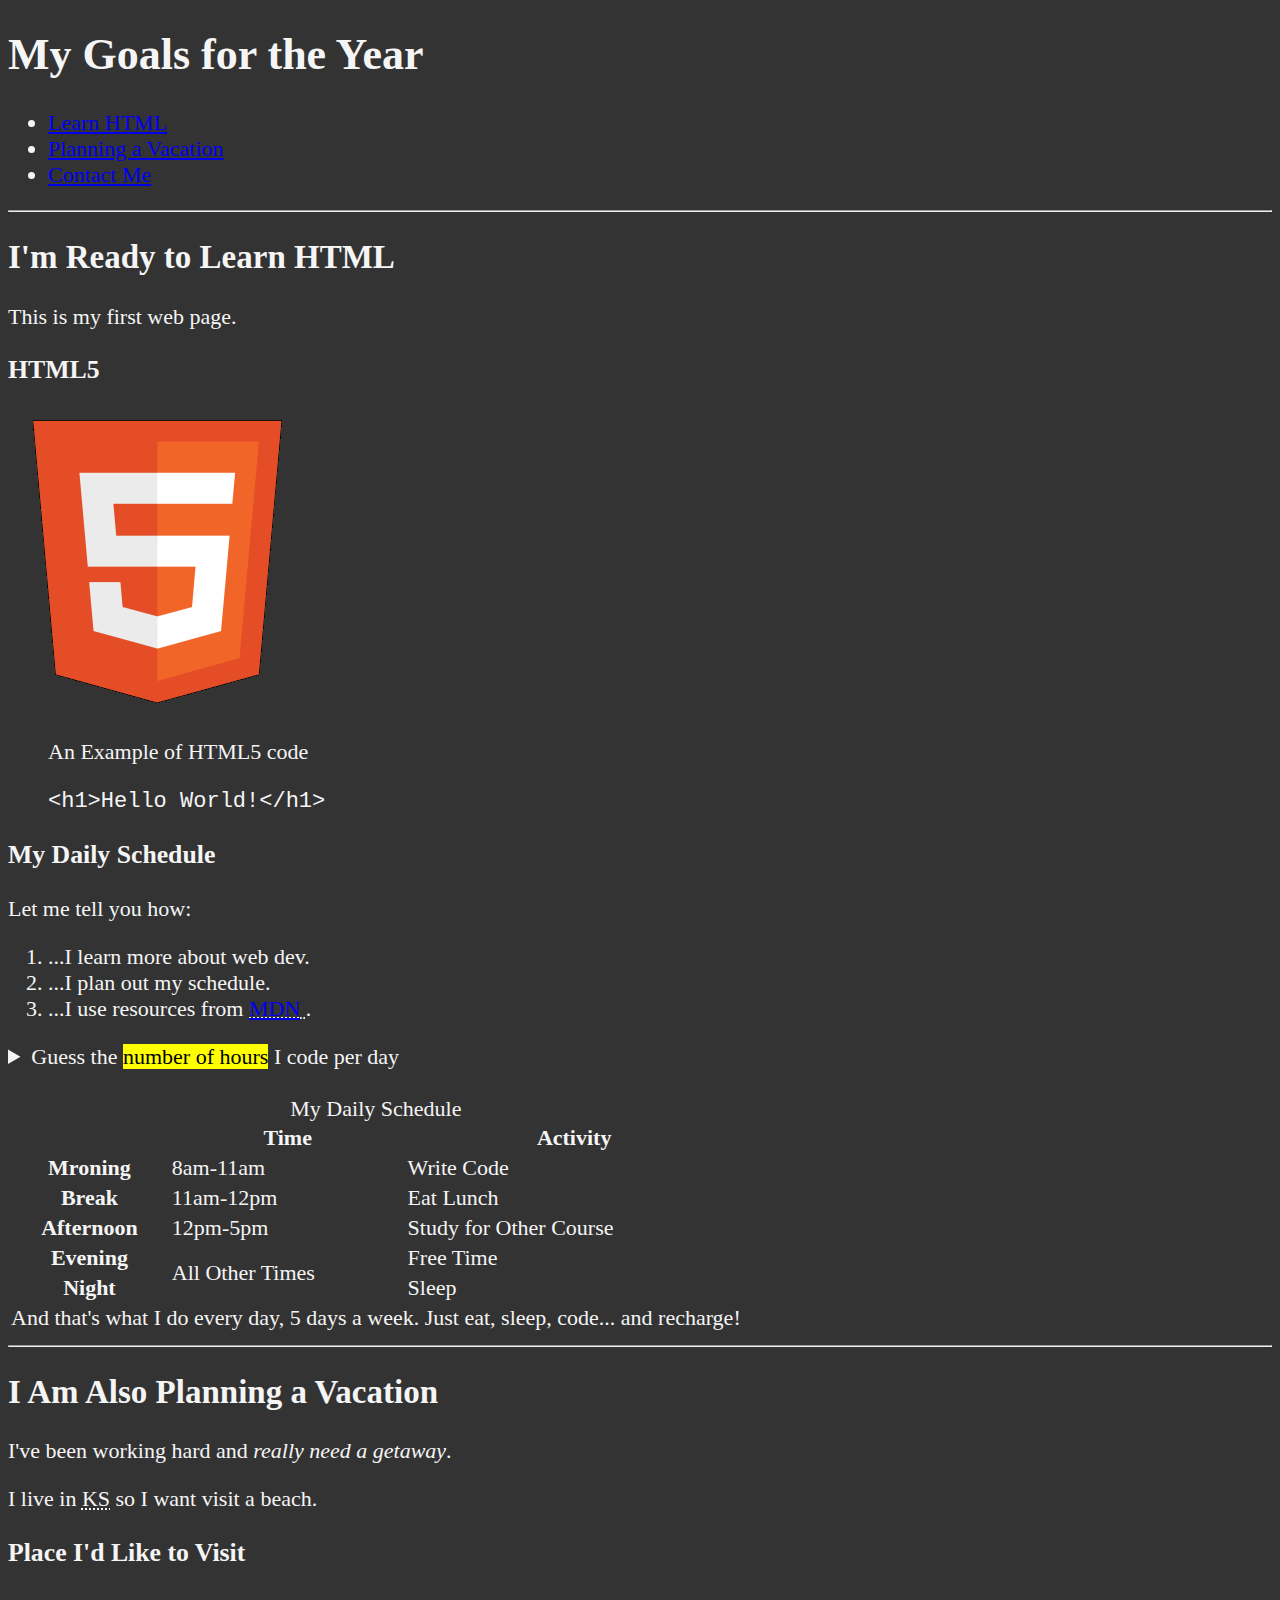
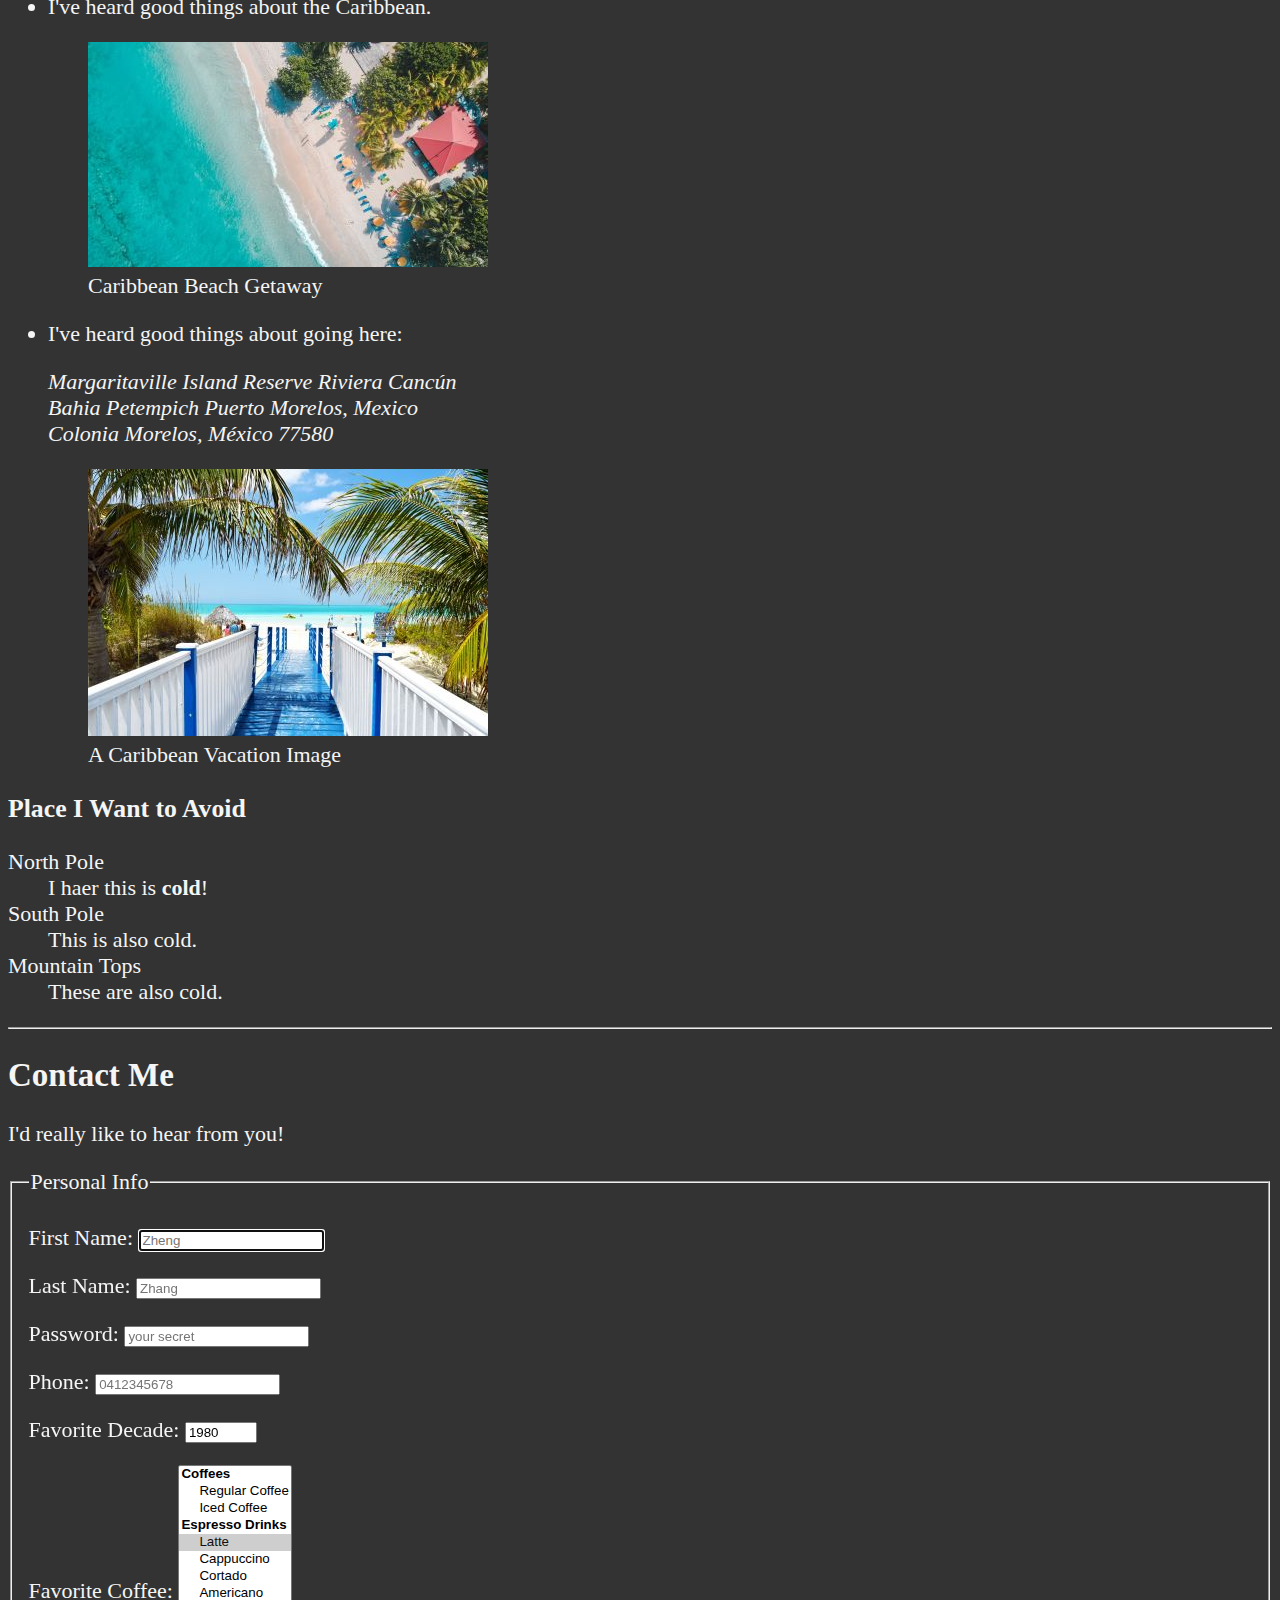
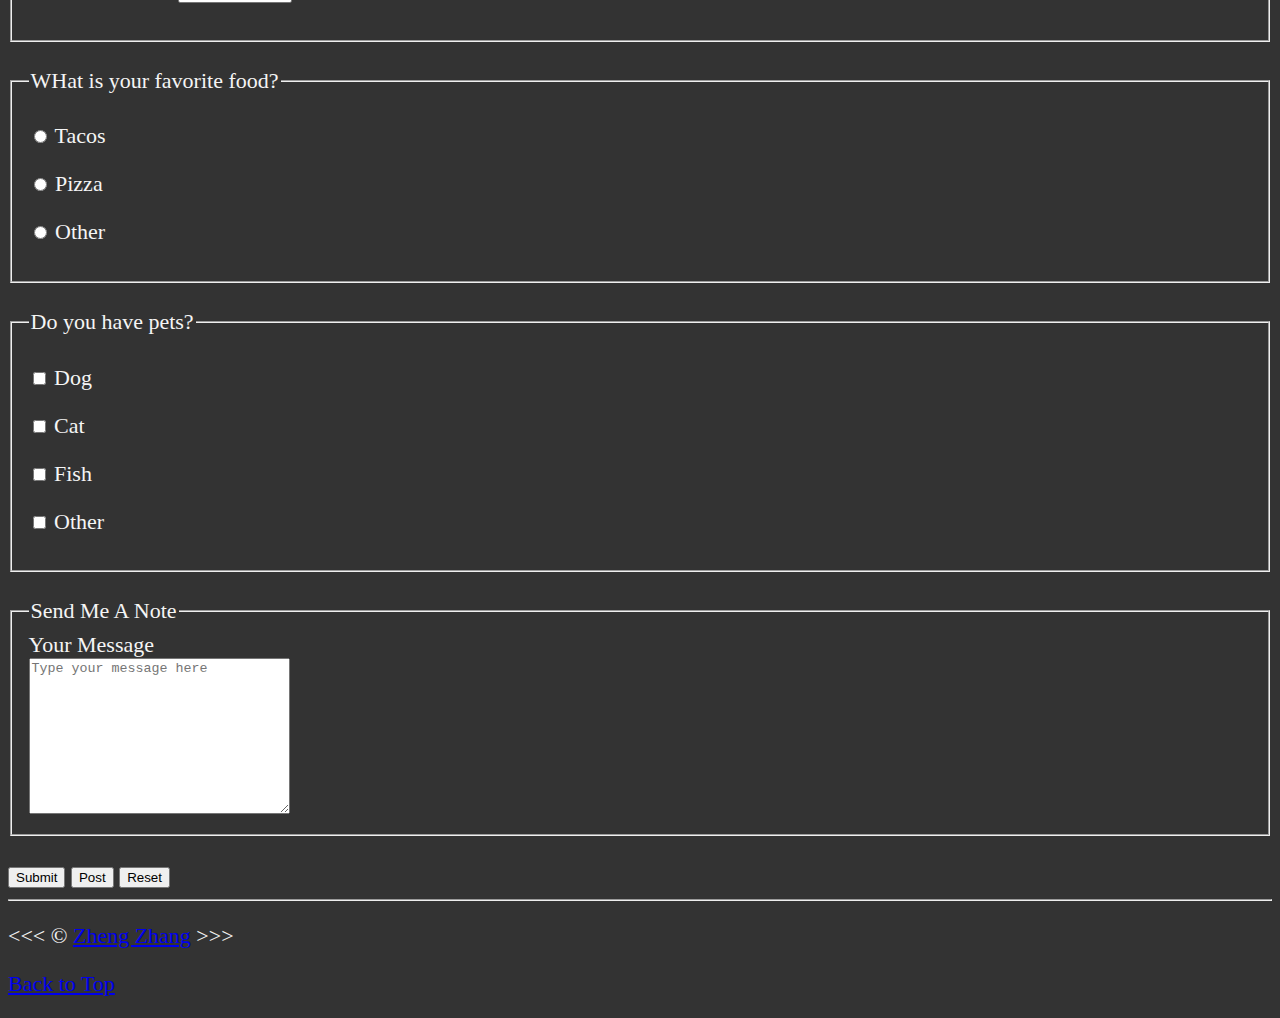
<file: index.html>
<!DOCTYPE html>
<html lang="en">

<head>
  <meta charset="UTF-8">
  <meta name="author" content="Zheng Zhang">
  <meta name="description" content="This page contains all the things I am learning how to create as I learn HTML.">
  <title>My First Web Page</title>
  <link rel="icon" href="html5.png" type="image/x-icon">
  <link rel="stylesheet" href="main.css" type="text/css">
</head>

<body>
  <header>
    <h1>My Goals for the Year</h1>
    <nav aria-label="primary-navigation">
      <ul>
        <li>
          <a href="#html">Learn HTML</a>
        </li>
        <li>
          <a href="#vacation">Planning a Vacation</a>
        </li>
        <li>
          <a href="#contact">Contact Me</a>
        </li>
      </ul>
    </nav>
  </header>

  <hr>

  <main>
    <article id="html">
      <h2>I'm Ready to Learn HTML</h2>
      <p>This is my first web page.</p>
      <section>
        <h3>HTML5</h3>
        <img src="image/html_logo_300x300.png" alt="HTML5 Logo" title="I am learning HTML5" width="300" height="300">
        <figure>
          <figcaption>An Example of HTML5 code</figcaption>
          <p><code>&lt;h1&gt;Hello World!&lt;/h1&gt;</code></p>
        </figure>
      </section>
      <section>
        <h3>My Daily Schedule</h3>
        <p>Let me tell you how:</p>
        <ol>
          <li>...I learn more about web dev.</li>
          <li>...I plan out my schedule.</li>
          <li>
            ...I use resources from
            <abbr title="Mozilla Developer Network">
              <a href="https://developer.mozilla.org/">MDN</a> </abbr>.
          </li>
        </ol>
        <aside>
          <details>
            <summary>Guess the <mark>number of hours</mark> I code per day</summary>
            <p>I start at <time datetime="08:00">8 am</time> and I write code for <time datetime="PT3H">3 hours</time>
              every morning.</p>
          </details>
        </aside>
        <br>
        <table>
          <caption>My Daily Schedule</caption>
          <thead>
            <tr>
              <th>&nbsp;</th>
              <th scope="col">Time</th>
              <th scope="col">Activity</th>
            </tr>
          </thead>
          <tbody>
            <tr>
              <th scope="row">Mroning</th>
              <td>
                <time datetime="08:00">8am</time>-<time datetime="11:00">11am</time>
              </td>
              <td>Write Code</td>
            </tr>
            <tr>
              <th scope="row">Break</th>
              <td>
                <time datetime="11:00">11am</time>-<time datetime="12:00">12pm</time>
              </td>
              <td>Eat Lunch</td>
            </tr>
            <tr>
              <th scope="row">Afternoon</th>
              <td>
                <time datetime="12:00">12pm</time>-<time datetime="17:00">5pm</time>
              </td>
              <td>Study for Other Course</td>
            </tr>
            <tr>
              <th scope="row">Evening</th>
              <td rowspan="2">All Other Times</td>
              <td>Free Time</td>
            </tr>
            <tr>
              <th scope="row">Night</th>
              <td>Sleep</td>
            </tr>
          </tbody>
          <tfoot>
            <tr>
              <td colspan="3">And that's what I do every day, 5 days a week. Just eat, sleep, code... and recharge!</td>
            </tr>
          </tfoot>
        </table>
      </section>
    </article>

    <hr>

    <article id="vacation">
      <h2>I Am Also Planning a Vacation</h2>
      <p>I've been working hard and <em>really need a getaway</em>.</p>
      <p>I live in <abbr title="Kansas">KS</abbr> so I want visit a beach.</p>
      <section>
        <h3>Place I'd Like to Visit</h3>
        <ul>
          <li>
            <p>I've heard good things about the Caribbean.</p>
            <figure>
              <img src="image/caribbean.jpg" alt="Caribbean Beach" title="I want to visit a Caribbean beach" width="400"
                height="225" loading="lazy">
              <figcaption>
                Caribbean Beach Getaway
              </figcaption>
            </figure>
          </li>
          <li>
            <p>I've heard good things about going here:</p>
            <address>
              Margaritaville Island Reserve Riviera Cancún<br>
              Bahia Petempich Puerto Morelos, Mexico<br>
              Colonia Morelos, México 77580
            </address>
            <figure>
              <img src="image/vacation.jpg" alt="Cancun Vacation" title="It's 5 o'Clock Somewhere!" width="400"
                height="267" loading="lazy">
              <figcaption>A Caribbean Vacation Image</figcaption>
            </figure>
          </li>
        </ul>
      </section>

      <!-- TODO: Add more places -->
      <section>
        <h3>Place I Want to Avoid</h3>
        <dl>
          <dt>North Pole</dt>
          <dd>I haer this is <strong>cold</strong>!</dd>

          <dt>South Pole</dt>
          <dd>This is also cold.</dd>

          <dt>Mountain Tops</dt>
          <dd>These are also cold.</dd>
        </dl>
      </section>
    </article>

    <hr>

    <article id="contact">
      <h2>Contact Me</h2>
      <p>I'd really like to hear from you!</p>
      <form action="https://httpbin.org/get" method="get">
        <fieldset>
          <legend>Personal Info</legend>
          <p>
            <label for="firstName">First Name:</label>
            <input type="text" name="firstName" id="firstName" placeholder="Zheng" autocomplete="on" required autofocus>
          </p>
          <p>
            <label for="lastName">Last Name:</label>
            <input type="text" name="lastName" id="lastName" placeholder="Zhang" autocomplete="on" required>
          </p>
          <p>
            <label for="password">Password:</label>
            <input type="password" name="password" id="password" placeholder="your secret" required>
          </p>
          <p>
            <label for="phone">Phone:</label>
            <input type="tel" name="phone" id="phone" placeholder="0412345678" pattern="[0-9]{4}[0-9]{3}[0-9]{3}"
              required>
          </p>
          <p>
            <label for="decade">Favorite Decade:</label>
            <input type="number" name="decade" id="decade" min="1950" max="2020" step="10" value="1980">
          </p>
          <p>
            <label for="coffee">Favorite Coffee:</label>
            <select name="coffee" id="coffee" multiple size="8">
              <optgroup label="Coffees">
                <option value="regular coffee">Regular Coffee</option>
                <option value="iced coffee">Iced Coffee</option>
              </optgroup>
              <optgroup label="Espresso Drinks">
                <option value="latte" selected>Latte</option>
                <option value="cappuccino">Cappuccino</option>
                <option value="cortado">Cortado</option>
                <option value="americano">Americano</option>
              </optgroup>
              <option value="other">Other</option>
            </select>
          </p>
          <!-- <p>
          <label for="coffee">Favorite Coffee:</label>
          <input type="text" name="coffee" id="coffee" list="coffee-list">
          <datalist id="coffee-list">
            <option value="coffee">
            <option value="latte">
            <option value="espresso">
            <option value="cortado">
            <option value="americano">
            <option value="other">
          </datalist>
        </p> -->
        </fieldset>
        <br>
        <fieldset>
          <legend>WHat is your favorite food?</legend>
          <p>
            <input type="radio" name="food" id="tacos" value="tacos">
            <label for="tacos">Tacos</label>
          </p>
          <p>
            <input type="radio" name="food" id="pizza" value="pizza">
            <label for="pizza">Pizza</label>
          </p>
          <p>
            <input type="radio" name="food" id="other" value="other">
            <label for="other">Other</label>
          </p>
        </fieldset>
        <br>
        <fieldset>
          <legend>Do you have pets?</legend>
          <p>
            <input type="checkbox" name="pets" id="dog" value="dog">
            <label for="dog">Dog</label>
          </p>
          <p>
            <input type="checkbox" name="pets" id="cat" value="cat">
            <label for="cat">Cat</label>
          </p>
          <p>
            <input type="checkbox" name="pets" id="fish" value="fish">
            <label for="fish">Fish</label>
          </p>
          <p>
            <input type="checkbox" name="pets" id="otherPet" value="otherPet">
            <label for="otherPet">Other</label>
          </p>
        </fieldset>
        <br>
        <fieldset>
          <legend>Send Me A Note</legend>
          <label for="message">Your Message</label>
          <br>
          <textarea name="message" id="message" cols="30" rows="10" placeholder="Type your message here"></textarea>
        </fieldset>
        <br>
        <button type="submit">Submit</button>
        <button type="submit" formaction="https://httpbin.org/post" formmethod="post">Post</button>
        <button type="reset">Reset</button>
      </form>
    </article>
  </main>

  <hr>

  <footer>
    <p>
      &lt;&lt;&lt; &copy; <a href="about.html">Zheng Zhang</a> &gt;&gt;&gt;
    </p>
    <p>
      <a href="#">Back to Top</a>
    </p>
  </footer>
</body>

</html>
</file>
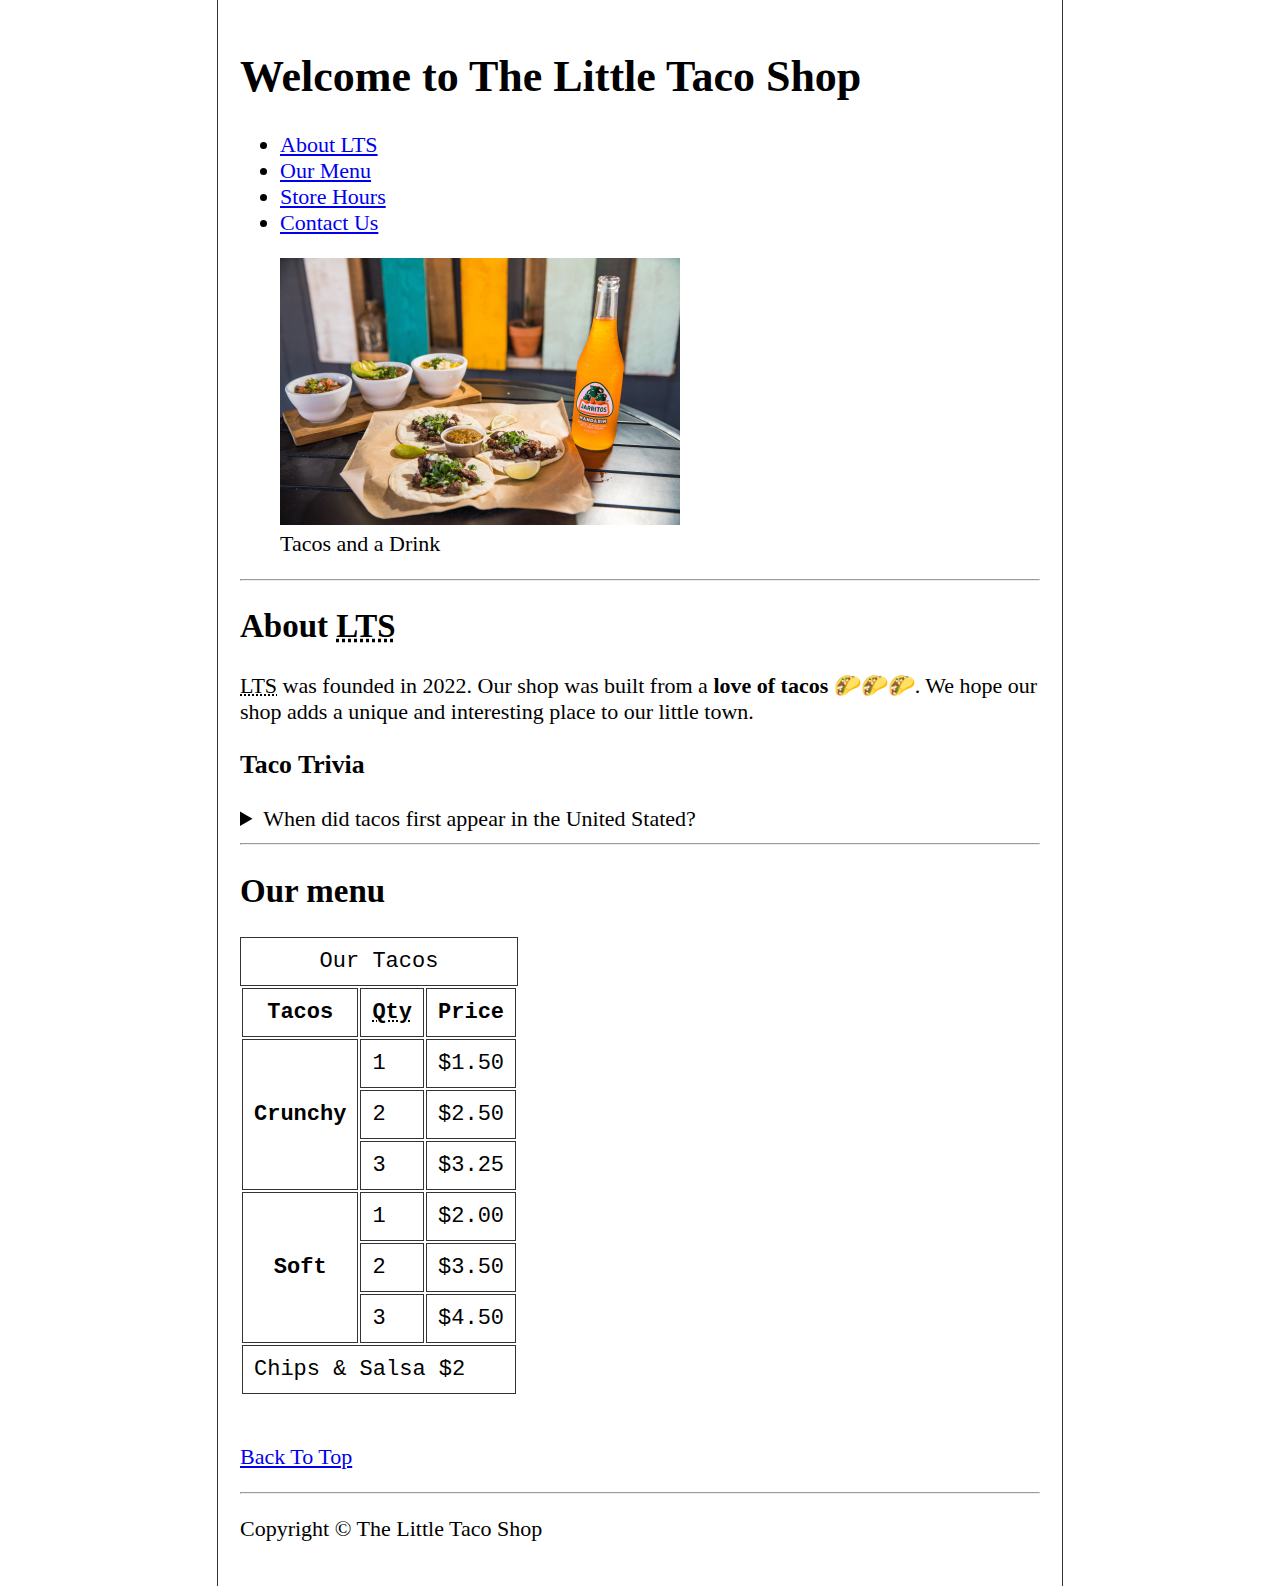
<file: project/index.html>
<!DOCTYPE html>
<html lang="en">

<head>
    <meta charset="UTF-8">
    <meta name="author" content="Zheng Zhang">
    <meta name="description" content="The offical website for The Little Taco Shop">
    <title>The Little Taco Shop</title>
    <link rel="icon" href="favicon.ico" type="image/x-icon">
    <link rel="stylesheet" href="css/style.css">
</head>

<body>
    <header>
        <h1>Welcome to The Little Taco Shop</h1>
        <nav>
            <ul>
                <li>
                    <a href="#about">About <abbr title="The Little Taco Shop">LTS</abbr></a>
                </li>
                <li>
                    <a href="#menu">Our Menu</a>
                </li>
                <li>
                    <a href="hours.html">Store Hours</a>
                </li>
                <li>
                    <a href="contact.html">Contact Us</a>
                </li>
            </ul>
        </nav>

        <figure>
            <img src="image/tacos_and_drink_400x267.png" alt="Tacos and a Drink" title="We love tacos!" width="400"
                height="267">
            <figcaption>
                Tacos and a Drink
            </figcaption>
        </figure>
    </header>

    <hr>

    <main>
        <article id="about">
            <h2>About <abbr title="The Little Taco Shop">LTS</abbr></h2>
            <p><abbr title="THe Little Taco Shop">LTS</abbr> was founded in <time datetime="2022">2022</time>. Our shop
                was built from a <strong>love of tacos</strong> 🌮🌮🌮. We hope our shop adds a unique and interesting
                place to our little town.
            </p>
            <aside>
                <h3>Taco Trivia</h3>
                <details>
                    <summary>When did tacos first appear in the United Stated?</summary>
                    <p>
                        Jeffrey M. Pilcher, taco historian and professor of history at the University of Minnesota, says
                        the earlist mention of tacos in the United States are in a newspaper from <time
                            datetime="1905">1905</time>. (Source: <cite><a
                                href="http://www.smithsonianmag.com/arts-culture/where-did-the-taco-come-from-81228162/"
                                target="_blank">Smithsonian Magazine</a></cite>)
                    </p>
                </details>
            </aside>
        </article>

        <hr>

        <article id="menu">
            <h2>Our menu</h2>
            <table>
                <caption>Our Tacos</caption>
                <thead>
                    <tr>
                        <th>Tacos</th>
                        <th scope="col"><abbr title="Quantity">Qty</abbr></th>
                        <th scope="col">Price</th>
                    </tr>
                </thead>
                <tbody>
                    <tr>
                        <th scope="row" rowspan="3">Crunchy</th>
                        <td>1</td>
                        <td>$1.50</td>
                    </tr>
                    <tr>
                        <td>2</td>
                        <td>$2.50</td>
                    </tr>
                    <tr>
                        <td>3</td>
                        <td>$3.25</td>
                    </tr>
                    <tr>
                        <th scope="row" rowspan="3">Soft</th>
                        <td>1</td>
                        <td>$2.00</td>
                    </tr>
                    <tr>
                        <td>2</td>
                        <td>$3.50</td>
                    </tr>
                    <tr>
                        <td>3</td>
                        <td>$4.50</td>
                    </tr>
                </tbody>
                <tfoot>
                    <tr>
                        <td colspan="3">Chips &amp; Salsa $2</td>
                    </tr>
                </tfoot>
            </table>
            <br>
            <p>
                <a href="#">Back To Top</a>
            </p>
        </article>
    </main>

    <hr>

    <footer>
        <p>Copyright &copy; The Little Taco Shop</p>
    </footer>
</body>

</html>
</file>
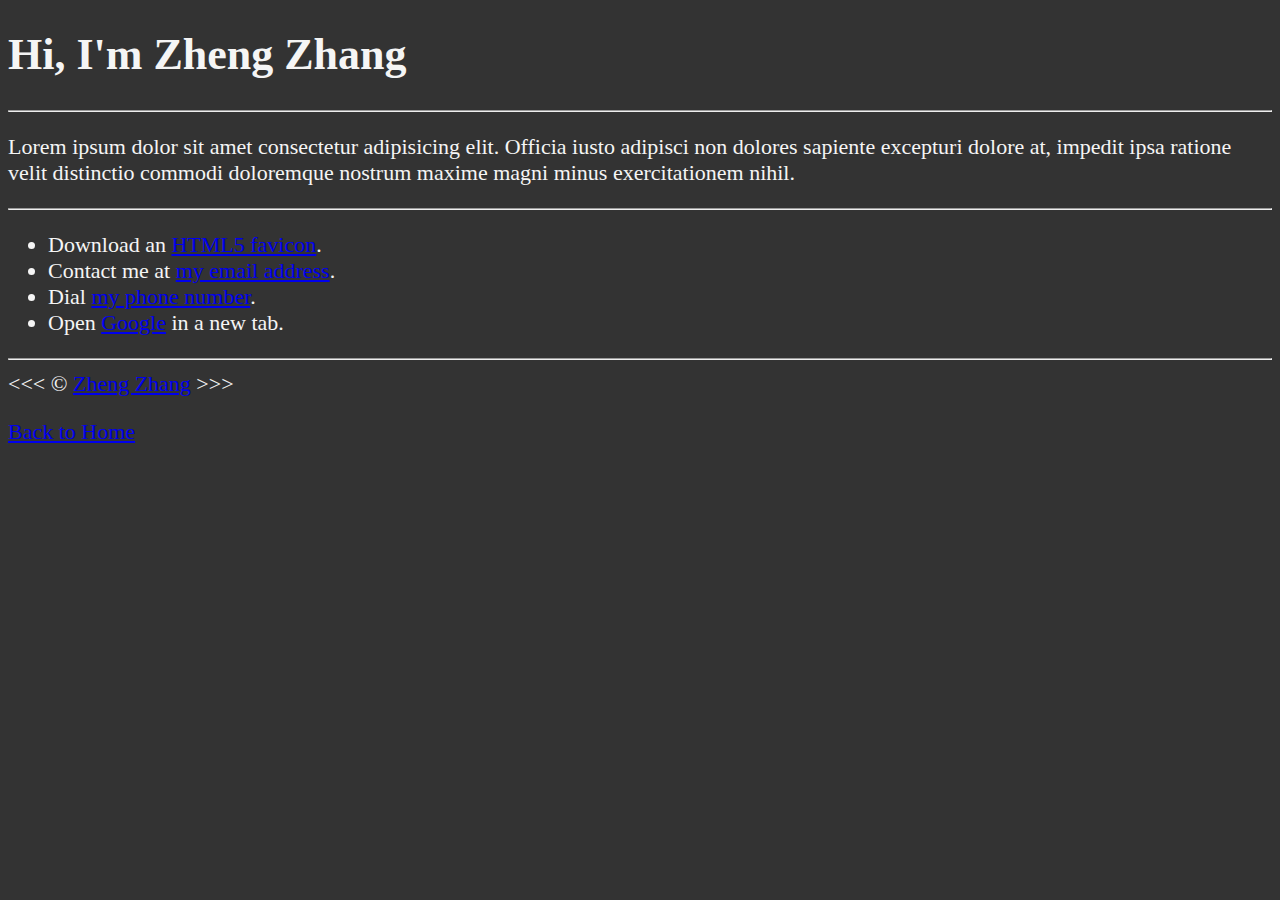
<file: about.html>
<!DOCTYPE html>
<html lang="en">

<head>
  <meta charset="UTF-8" />
  <meta name="author" content="Zheng Zhang" />
  <meta name="description" content="Hi, I'm Zheng Zhang. This page is about me." />
  <title>About Me</title>
  <link rel="icon" href="html5.png" type="image/x-icon" />
  <link rel="stylesheet" href="main.css" type="text/css" />
</head>

<body>
  <h1>Hi, I'm Zheng Zhang</h1>

  <hr />

  <p>
    Lorem ipsum dolor sit amet consectetur adipisicing elit. Officia iusto
    adipisci non dolores sapiente excepturi dolore at, impedit ipsa ratione
    velit distinctio commodi doloremque nostrum maxime magni minus
    exercitationem nihil.
  </p>
  <hr />
  <ul>
    <li>Download an <a href="html5.png" download>HTML5 favicon</a>.</li>
    <li>
      Contact me at <a href="mailto:random@email.com">my email address</a>.
    </li>
    <li>Dial <a href="tel:+1234567890">my phone number</a>.</li>
    <li>
      Open <a href="https://www.google.com/" target="_blank">Google</a> in a
      new tab.
    </li>
  </ul>
  <hr />
  &lt;&lt;&lt; &copy; <a href="about.html">Zheng Zhang</a> &gt;&gt;&gt;
  <p><a href="/">Back to Home</a></p>
</body>

</html>
</file>
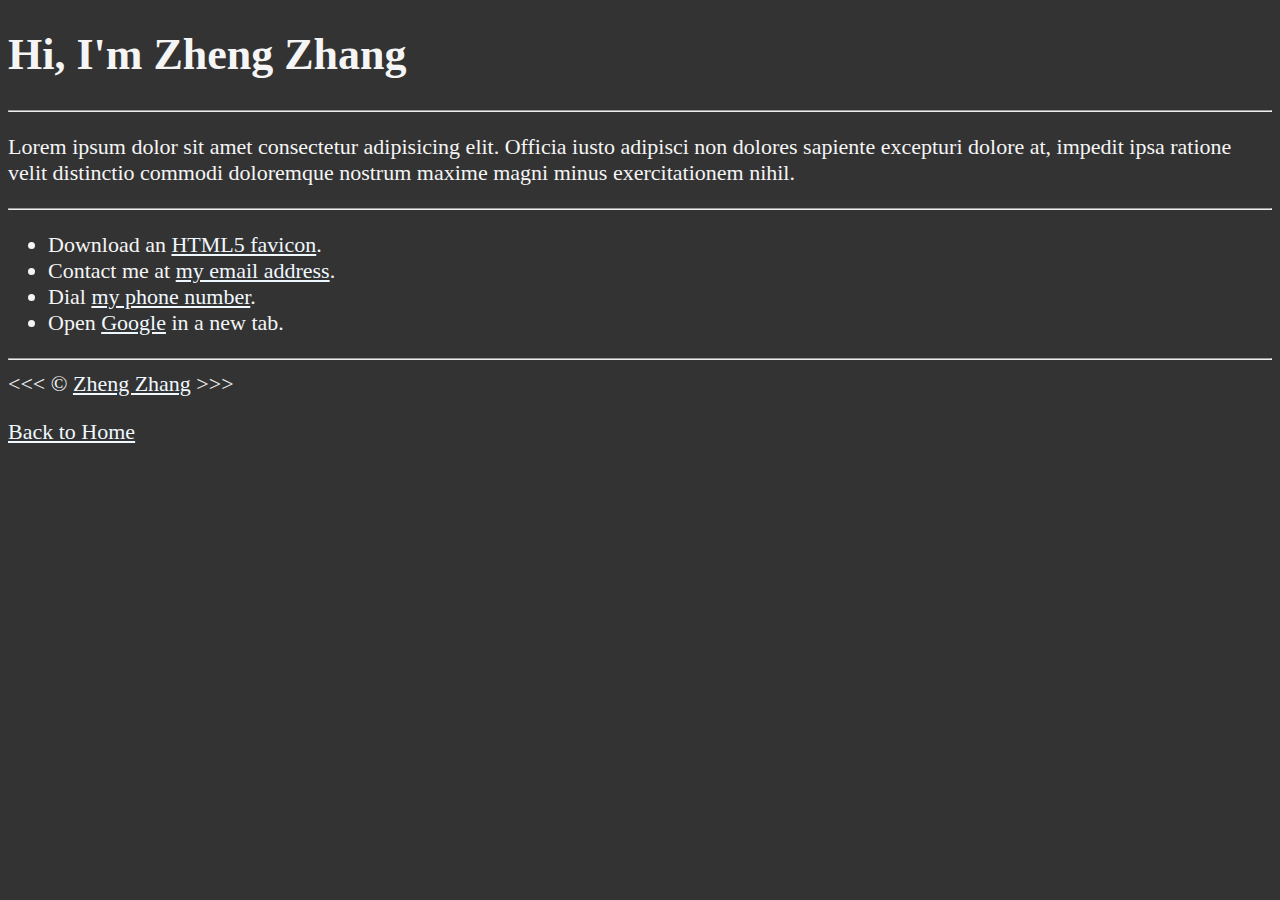
<file: course/about.html>
<!DOCTYPE html>
<html lang="en">

<head>
  <meta charset="UTF-8">
  <meta name="author" content="Zheng Zhang">
  <meta name="description" content="Hi, I'm Zheng Zhang. This page is about me.">
  <title>About Me</title>
  <link rel="icon" href="html5.png" type="image/x-icon">
  <link rel="stylesheet" href="main.css" type="text/css">
</head>

<body>
  <h1>Hi, I'm Zheng Zhang</h1>

  <hr>

  <p>
    Lorem ipsum dolor sit amet consectetur adipisicing elit. Officia iusto
    adipisci non dolores sapiente excepturi dolore at, impedit ipsa ratione
    velit distinctio commodi doloremque nostrum maxime magni minus
    exercitationem nihil.
  </p>
  <hr>
  <ul>
    <li>Download an <a href="html5.png" download>HTML5 favicon</a>.</li>
    <li>
      Contact me at <a href="mailto:random@email.com">my email address</a>.
    </li>
    <li>Dial <a href="tel:+1234567890">my phone number</a>.</li>
    <li>
      Open <a href="https://www.google.com/" target="_blank">Google</a> in a
      new tab.
    </li>
  </ul>
  <hr>
  &lt;&lt;&lt; &copy; <a href="about.html">Zheng Zhang</a> &gt;&gt;&gt;
  <p><a href="/">Back to Home</a></p>
</body>

</html>
</file>
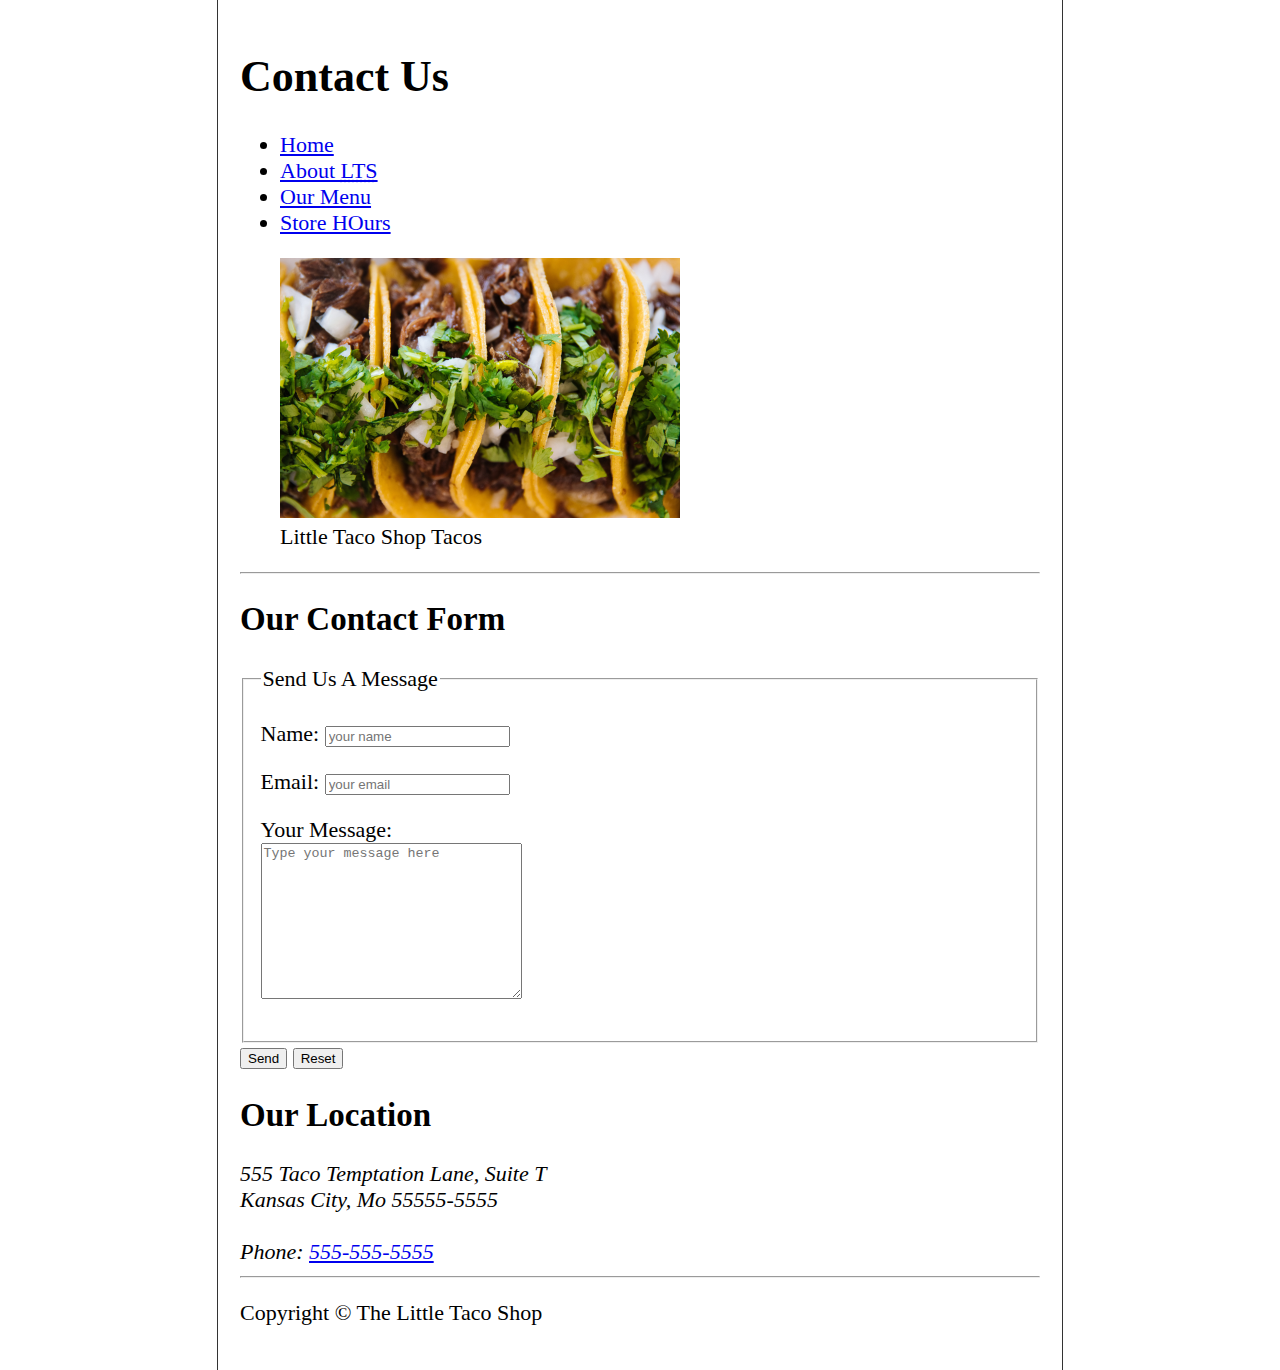
<file: project/contact.html>
<!DOCTYPE html>
<html lang="en">

<head>
    <meta charset="UTF-8">
    <meta name="author" content="Zheng Zhang">
    <meta name="description" content="Contact information for The Little Taco Shop">
    <title>Contact us - LTS</title>
    <link rel="icon" href="favicon.ico" type="image/x-icon">
    <link rel="stylesheet" href="css/style.css">
</head>

<body>
    <header>
        <h1>Contact Us</h1>
        <nav>
            <ul>
                <li>
                    <a href="/">Home</a>
                </li>
                <li>
                    <a href="/#about">About <abbr title="The Little Taco Shop">LTS</abbr></a>
                </li>
                <li>
                    <a href="/#menu">Our Menu</a>
                </li>
                <li>
                    <a href="hours.html">Store HOurs</a>
                </li>
            </ul>
        </nav>

        <figure>
            <img src="image/tacos_close_up_400x260.png" alt="Little Taco Shop Tacos" title="Tacos ready to eat!"
                width="400" height="260">
            <figcaption>
                Little Taco Shop Tacos
            </figcaption>
        </figure>
    </header>

    <hr>

    <main>
        <section>
            <h2>Our Contact Form</h2>
            <form action="https://httpbin.org/get" method="get">
                <fieldset>
                    <legend>Send Us A Message</legend>
                    <p>
                        <label for="name">Name:</label>
                        <input type="text" name="name" id="name" placeholder="your name" required>
                    </p>
                    <p>
                        <label for="email">Email:</label>
                        <input type="text" name="email" id="email" placeholder="your email" required>
                    </p>
                    <p>
                        <label for="message">Your Message:</label>
                        <br>
                        <textarea name="message" id="message" cols="30" rows="10"
                            placeholder="Type your message here"></textarea>
                    </p>
                </fieldset>
                <button type="submit">Send</button>
                <button type="reset">Reset</button>
            </form>
        </section>
        <section>
            <h2>Our Location</h2>
            <address>
                555 Taco Temptation Lane, Suite T<br>
                Kansas City, Mo 55555-5555
                <br><br>
                Phone: <a href="tel:+5555555555">555-555-5555</a>
            </address>
        </section>
    </main>

    <hr>

    <footer>
        <p>Copyright &copy; The Little Taco Shop</p>
    </footer>
</body>

</html>
</file>
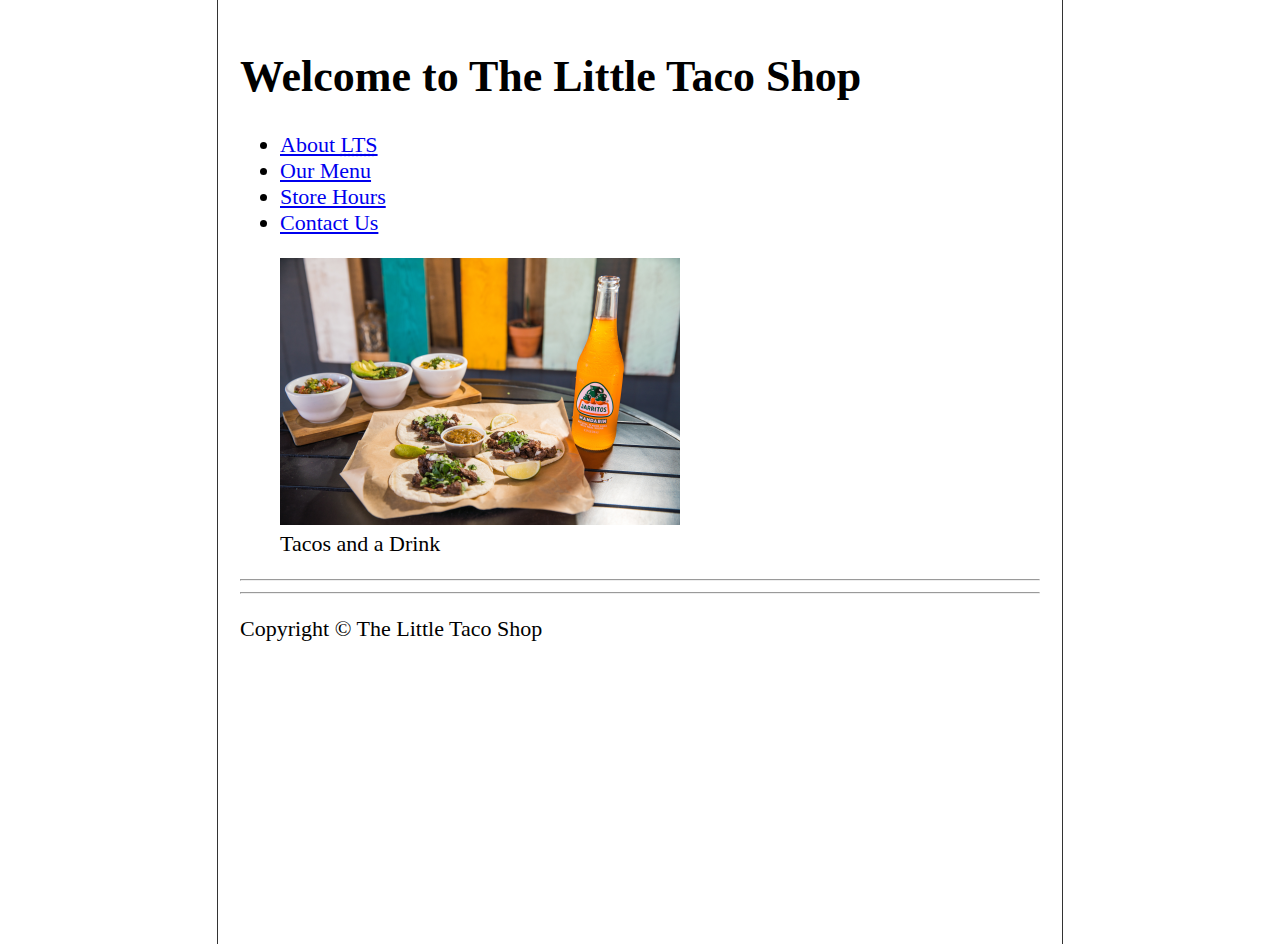
<file: project/hours.html>
<!DOCTYPE html>
<html lang="en">

<head>
    <meta charset="UTF-8">
    <meta name="author" content="Zheng Zhang">
    <meta name="description" content="The offical website for The Little Taco Shop">
    <title>The Little Taco Shop</title>
    <link rel="icon" href="favicon.ico" type="image/x-icon">
    <link rel="stylesheet" href="css/style.css">
</head>

<body>
    <header>
        <h1>Welcome to The Little Taco Shop</h1>
        <nav>
            <ul>
                <li>
                    <a href="#about">About <abbr title="The Little Taco Shop">LTS</abbr></a>
                </li>
                <li>
                    <a href="#menu">Our Menu</a>
                </li>
                <li>
                    <a href="hours.html">Store Hours</a>
                </li>
                <li>
                    <a href="contact.html">Contact Us</a>
                </li>
            </ul>
        </nav>

        <figure>
            <img src="image/tacos_and_drink_400x267.png" alt="Tacos and a Drink" title="We love tacos!" width="400"
                height="267">
            <figcaption>
                Tacos and a Drink
            </figcaption>
        </figure>
    </header>

    <hr>

    <main>
        <!-- our content -->
    </main>

    <hr>

    <footer>
        <p>Copyright &copy; The Little Taco Shop</p>
    </footer>
</body>

</html>
</file>
<file: main.css>
html {
    font-size: 22px;
}

body {
    background-color: #333;
    color: whitesmoke;
}
</file>
<file: project/css/style.css>
html {
  font-size: 22px;
}

body {
  min-height: 100vh;
  max-width: 800px;
  margin: 0 auto;
  padding: 1rem;
  border-left: 1px solid #333;
  border-right: 1px solid #333;
}

th,
td,
caption {
  border: 1px solid #333;
  font-family: "Courier New", Courier, monospace;
  border-collapse: separate;
  padding: 0.5rem;
}
</file>
<file: course/main.css>
html {
  font-size: 22px;
}

body {
  background-color: #333;
  color: whitesmoke;
}
a {
  color: aliceblue;
}
a:visited {
  color: lightgrey;
}
a:hover,
a:active {
  color: #eee;
}
table,
tr,
th,
td,
caption {
  border: 1px solid #eee;
  font-family: "Courier New", Courier, monospace;
  border-collapse: collapse;
  padding: 0.5rem;
}
</file>
